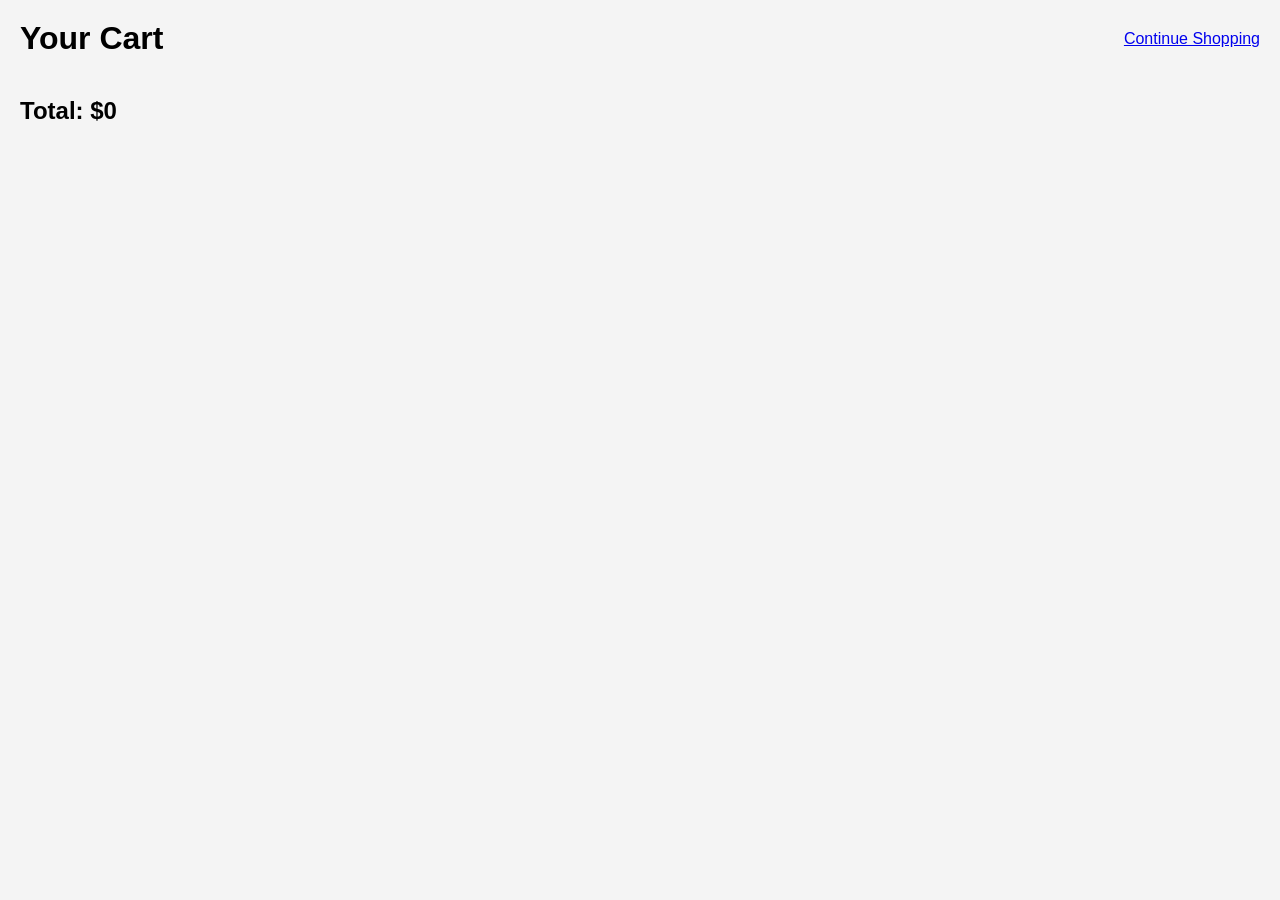
<file: cart.html>
<!DOCTYPE html>
<html lang="en">
<head>
  <meta charset="UTF-8" />
  <meta name="viewport" content="width=device-width, initial-scale=1.0"/>
  <title>Your Cart</title>
  <link rel="stylesheet" href="style.css" />
</head>
<body>
  <header>
    <h1>Your Cart</h1>
    <a href="index.html">Continue Shopping</a>
  </header>

  <section class="cart-items" id="cart-items"></section>
  <h2 id="total">Total: $0</h2>

  <script src="cart.js"></script>
</body>
</html>
</file>
<file: style.css>
* {
    margin: 0;
    padding: 0;
    box-sizing: border-box;
  }
  body {
    font-family: Arial, sans-serif;
    background: #f4f4f4;
    padding: 20px;
  }
  header {
    display: flex;
    justify-content: space-between;
    align-items: center;
    margin-bottom: 20px;
  }
  .products, .cart-items {
    display: grid;
    grid-template-columns: repeat(auto-fill, minmax(200px, 1fr));
    gap: 20px;
  }
  .product-card {
    background: #fff;
    padding: 15px;
    border-radius: 8px;
    text-align: center;
    box-shadow: 0 2px 5px rgba(0,0,0,0.1);
  }
  .product-card img {
    width: 100%;
    height: 200px;
    object-fit: cover;
    border-radius: 5px;
  }
  button {
    background-color: #0a74da;
    color: white;
    border: none;
    padding: 8px 12px;
    border-radius: 5px;
    cursor: pointer;
    margin: 5px;
  }
  button:hover {
    background-color: #065ab9;
  }
  h2 {
    margin-top: 20px;
  }
  #search {
    padding: 8px;
    width: 200px;
    border: 1px solid #ccc;
    border-radius: 5px;
    margin-left: 10px;
  }
</file>
